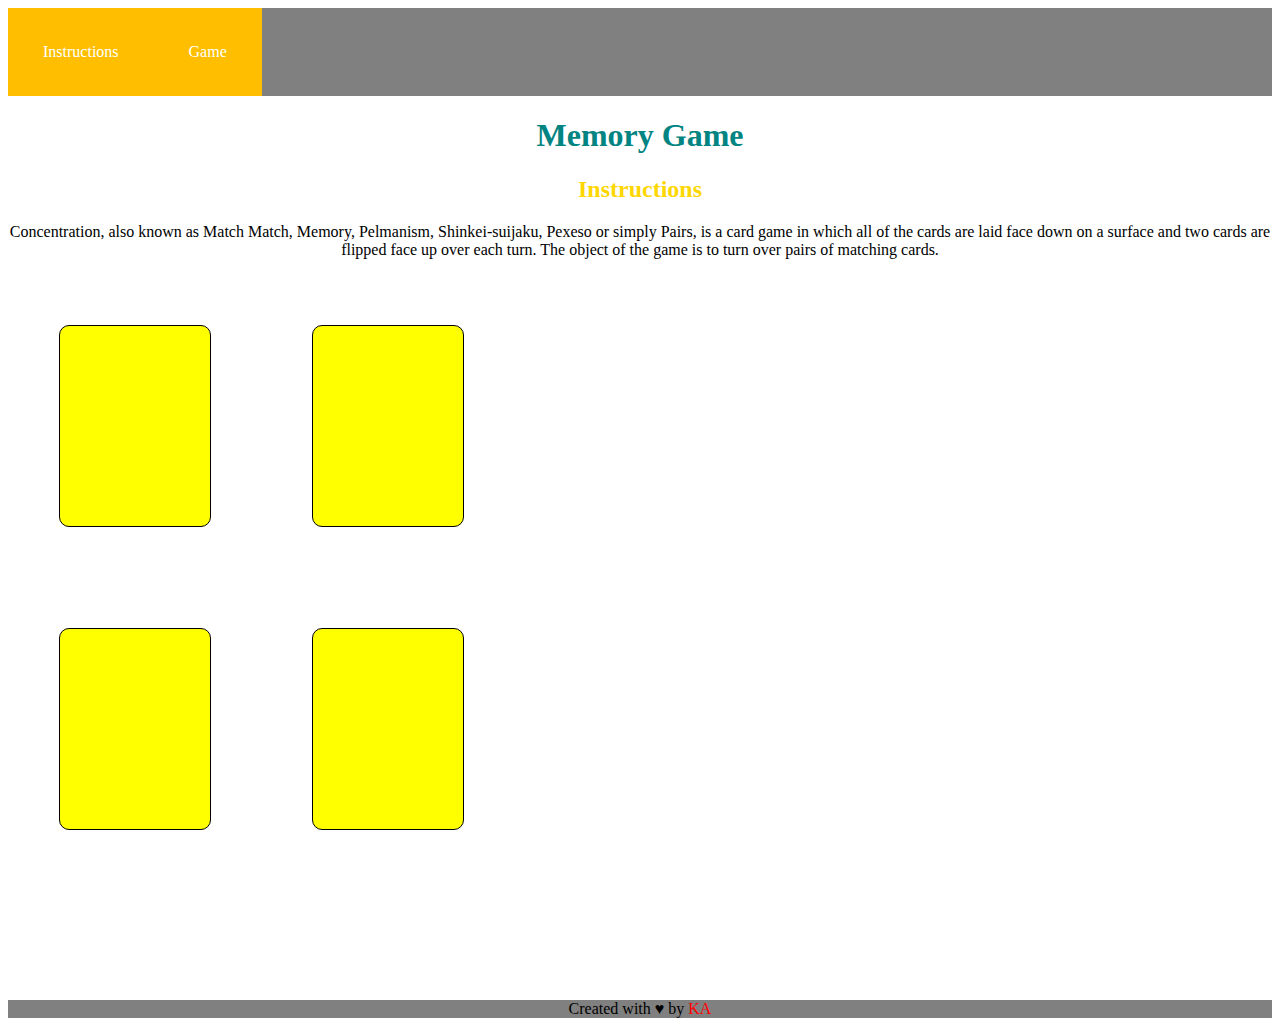
<file: starter-code/index.html>
<html>
  <head>
    <title>Memory Game</title>
    <link rel="stylesheet" type="text/css" href="style.css">
  </head>

    <nav class="clearfix">
      <a href="#">Instructions</a>
      <a href="#">Game</a>
    </nav>
  
  <body>
  
  <h1>Memory Game</h1>
  <h2>Instructions</h2>
    <p>
      Concentration, also known as Match Match, Memory, Pelmanism, Shinkei-suijaku, Pexeso or simply           Pairs, is a card game in which all of the cards are laid face down on a surface and two cards are         flipped face up over each turn. The object of the game is to turn over pairs of matching cards.
    </p>
  
  <div id="game-board" class="board">
  </div>
  <br>
  <br>
  <footer>
     Created with &hearts; by <span class="name">KA</span>
  </footer>
 
    <script src="main.js"></script>
  </body>


</html>
</file>
<file: starter-code/style.css>
.card{
  height: 200px;
  width: 150px;
  border: 1px solid black;
  background-color:yellow;
  border-radius: 10px;
  float: left;
  margin:8%
}

h1 {
  color:rgb(2, 132, 130);
  text-align: center
}

h2 {
  color: #ffd700;
  text-align: center
}

p{
  text-align: center
}

.name {
  color: #ff0000;
}

.board {
  height: 80%;
  width: 50%;
  display: inline-block;
}

nav {
  background-color: #808080;
      }

a {
        background-color: #ffbf00;
        color: white;
        text-decoration: none;
        display: block;
        float: left;
        padding: 35px;
      }

a:hover {
        background-color: #ee5f3c;
      }

.clearfix:after {
        visibility: hidden;
        display: block;
        content: " ";
        clear: both;
        height: 0;
        font-size: 0;
      }

footer {
  background-color: #808080;
  text-align: center;
}

img {
	height: 200px;
  width: 150px;
}
</file>
